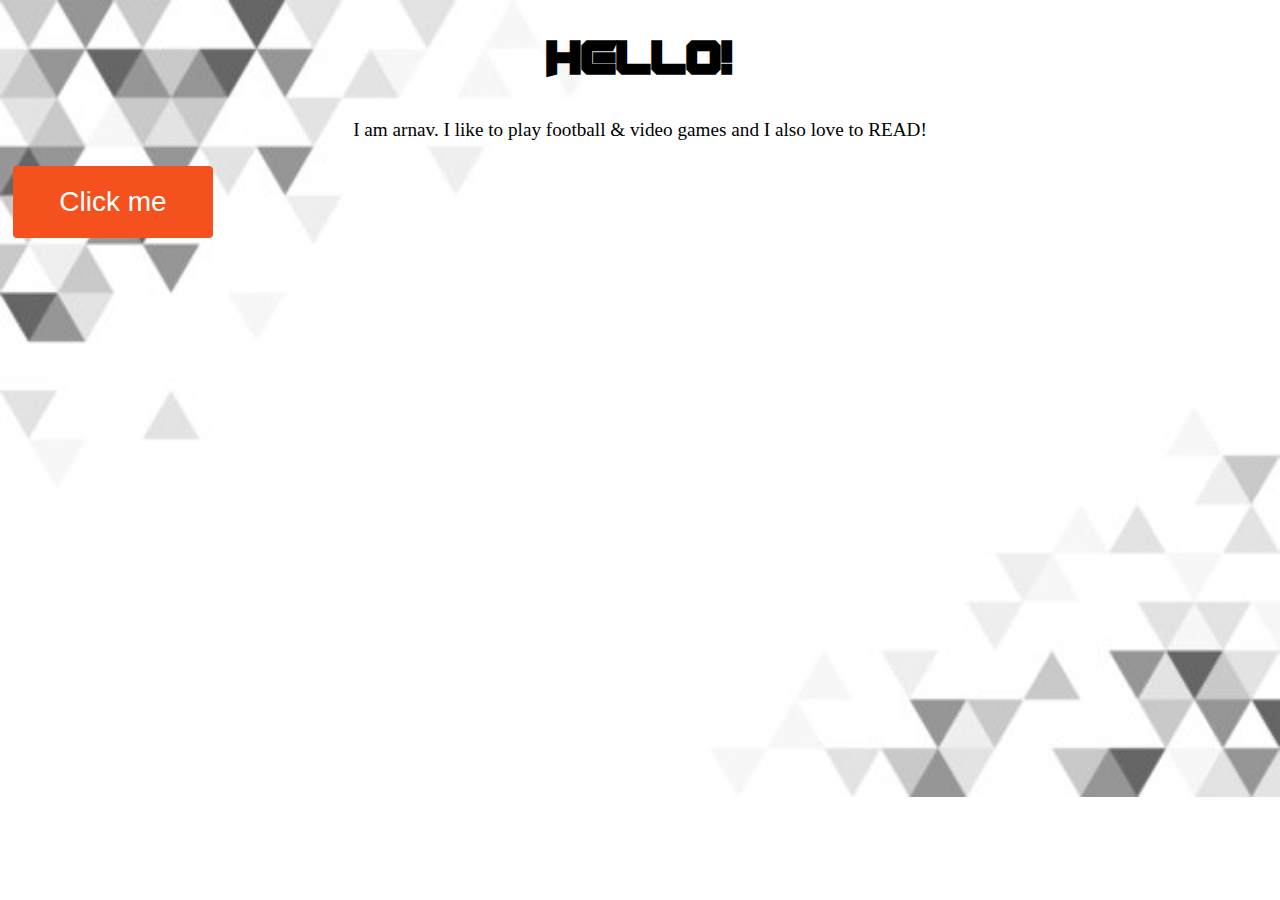
<file: Atom Projects/index.html>
<!DOCTYPE html>
<html>
  <head>
    <link rel="stylesheet" href="style.css">
  <h1>Hello!</h1>
  </head>
  <body>
    <p>I am arnav. I like to play football & video games and I also love to READ!</p>

   <a href="index2.html">
    <button class="button"><span>Click me</span></button>
    </a>

  </body>
</html>
</file>
<file: Atom Projects/style.css>
h1 {color:black;
font-family: title1;
font-size: xxx-large;
text-align: center;
}
 p { font-family: "Trebuchet MS";
 font-size: 1.2em;
 text-align: center;
}
@font-face {
  src: url(Title-font.ttf);
  font-family: title1;
}
body {
 background-image: url("bg image.jpg");
 background-size:     cover;
 background-repeat:   no-repeat;
}
.button {
  border-radius: 4px;
  background-color: #f4511e;
  border: none;
  color: #FFFFFF;
  text-align: center;
  font-size: 28px;
  padding: 20px;
  width: 200px;
  transition: all 0.5s;
  cursor: pointer;
  margin: 5px;
}

.button span {
  cursor: pointer;
  display: inline-block;
  position: relative;
  transition: 0.5s;
}

.button span:after {
  content: '\00bb';
  position: absolute;
  opacity: 0;
  top: 0;
  right: -20px;
  transition: 0.5s;
}

.button:hover span {
  padding-right: 25px;
}

.button:hover span:after {
  opacity: 1;
  right: 0;
}
</file>
